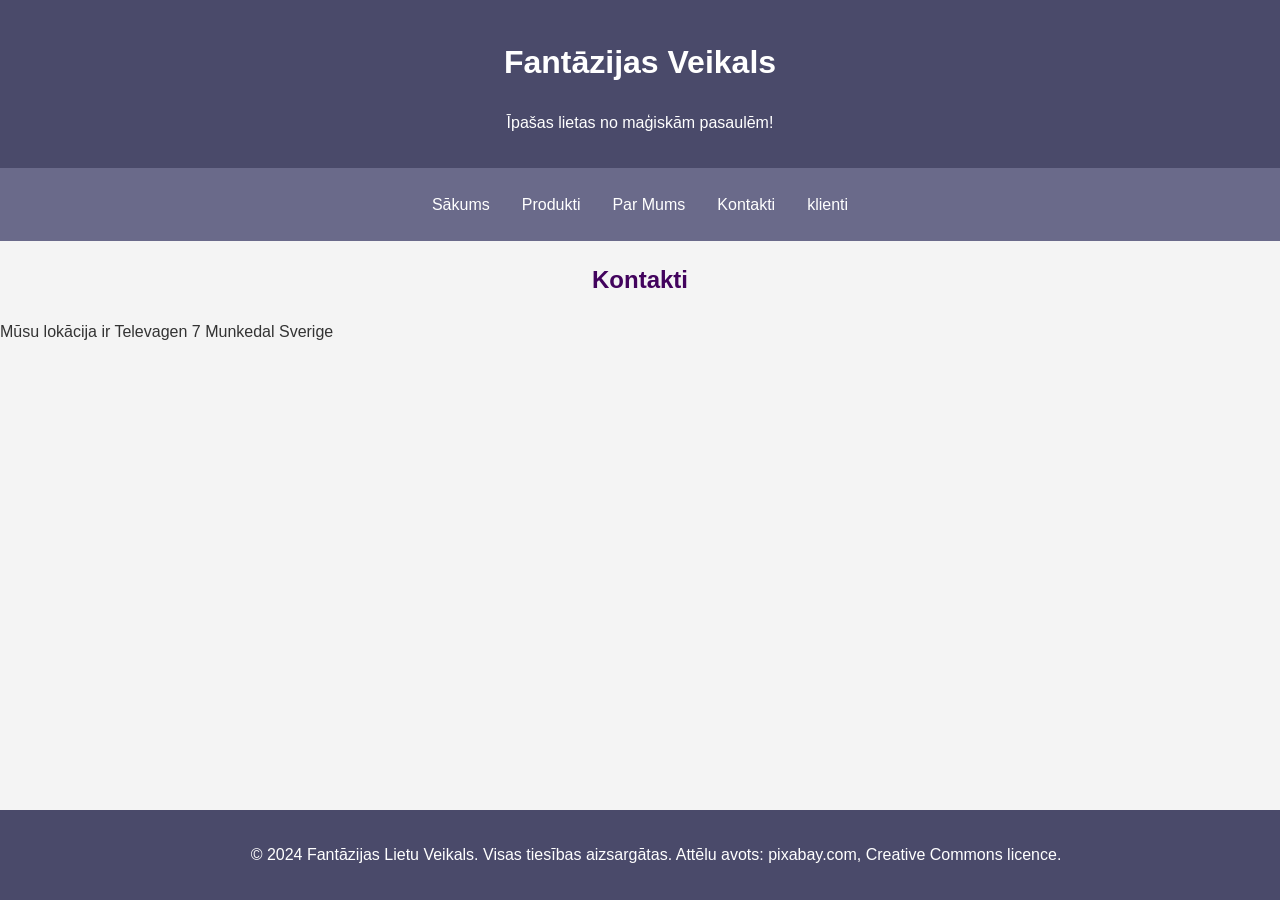
<file: 10_04_2025/kontakti.html>
<!DOCTYPE html>
<html lang="en">

<head>
    <meta charset="UTF-8">
    <meta name="viewport" content="width=device-width, initial-scale=1.0">
    <title>Fantāzijas Veikals</title>
    <link rel="stylesheet" href="style.css">
</head>

<body>
    <header>
        <h1> Fantāzijas Veikals </h1>
        <p> Īpašas lietas no maģiskām pasaulēm!</p>
    </header>

    <nav> 
        <a href="index.html">Sākums</a> 
        <a href="produkti.html">Produkti</a> 
        <a href="par_mums.html">Par Mums</a> 
        <a href="kontakti.html">Kontakti</a> 
        <a href="musu_kilenti.html">klienti</a>
        </nav> 

    <h2>Kontakti</h2>
    <p>Mūsu lokācija ir Televagen 7 Munkedal Sverige</p>

    <footer>
        <p>© 2024 Fantāzijas Lietu Veikals. Visas tiesības aizsargātas.
            Attēlu avots: pixabay.com, Creative Commons licence.</p>
    </footer>

</body>

</html>
</file>
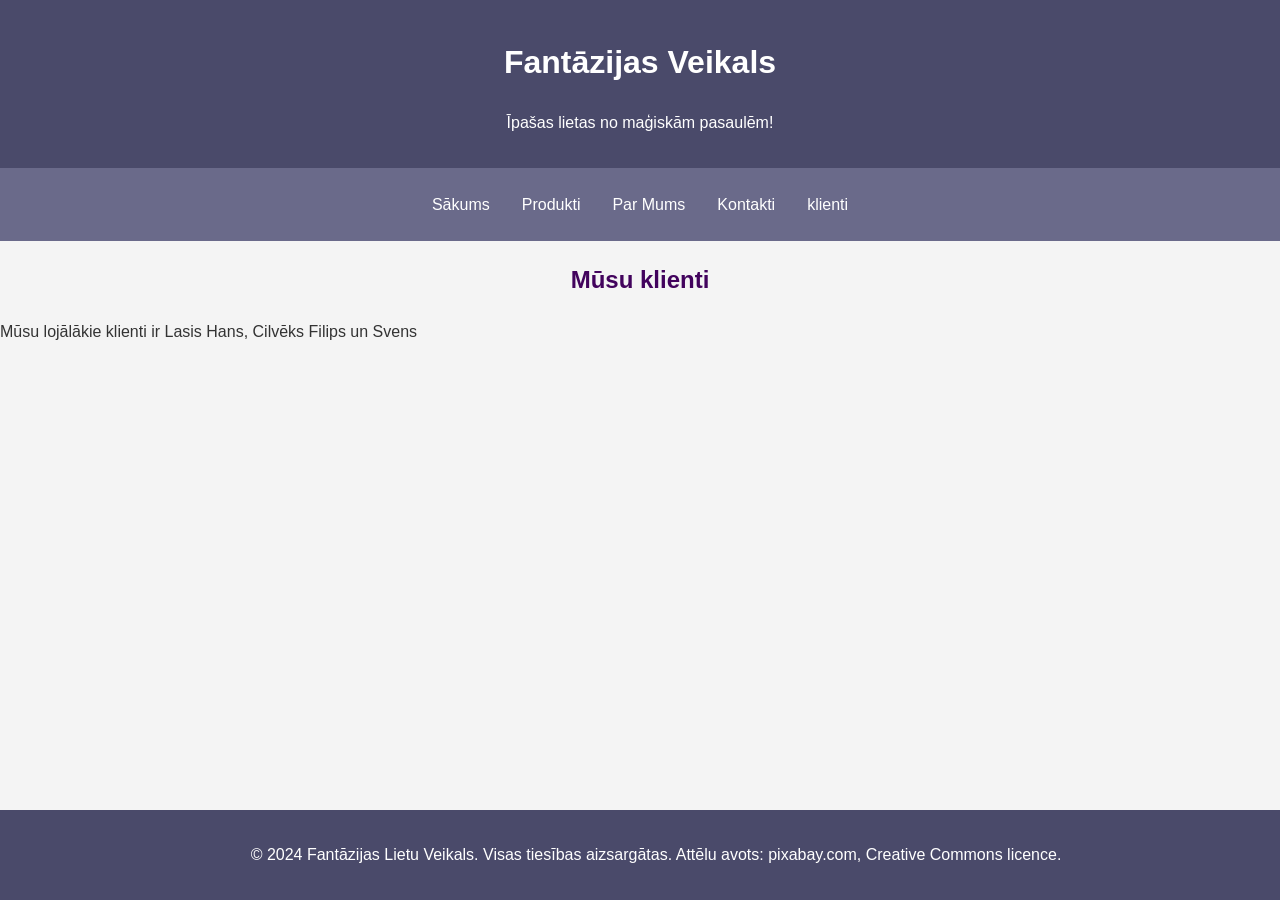
<file: 10_04_2025/musu_klienti.html>
<!DOCTYPE html>
<html lang="en">

<head>
    <meta charset="UTF-8">
    <meta name="viewport" content="width=device-width, initial-scale=1.0">
    <title>Fantāzijas Veikals</title>
    <link rel="stylesheet" href="style.css">
</head>

<body>
    <header>
        <h1> Fantāzijas Veikals </h1>
        <p> Īpašas lietas no maģiskām pasaulēm!</p>
    </header>

    <nav> 
        <a href="index.html">Sākums</a> 
        <a href="produkti.html">Produkti</a> 
        <a href="par_mums.html">Par Mums</a> 
        <a href="kontakti.html">Kontakti</a> 
        <a href="Musu_kilenti.html">klienti</a>
        </nav> 

   <h2>Mūsu klienti</h2>
   <p>Mūsu lojālākie klienti ir Lasis Hans, Cilvēks Filips un Svens
    <footer>    
        <p>© 2024 Fantāzijas Lietu Veikals. Visas tiesības aizsargātas.
            Attēlu avots: pixabay.com, Creative Commons licence.</p>
    </footer>

</body>

</html>
</file>
<file: 10_04_2025/style.css>
body { 
    font-family: Arial, sans-serif; 
    line-height: 1.6; 
    margin: 0; 
    padding: 0; 
    background-color: #f4f4f4; 
    color: #333; 
} 
header { 
    background-color: #4a4a6a; 
    color: white; 
    text-align: center; 
    padding: 1rem; 
} 
h2 { 
    color: #42035d; 
    text-align: center; 
} 
nav { 
    background-color: #6a6a8a; 
    padding: 1rem; 
    display: flex; 
    justify-content: center; 
} 
.saturs { 
    width: 80%; 
    margin: auto; 
    overflow: hidden; 
    padding: 20px; 
} 
.produkti { 
    display: flex; 
    flex-wrap: wrap; 
    justify-content: space-between; 
} 
.produkts { 
    background-color: white; 
    border: 1px solid #ddd; 
    padding: 15px; 
    margin-bottom: 20px; 
    width: 30%; 
    text-align: center; 
} 
img { 
    max-width: 100%; 
    height: 200px; 
} 
footer { 
    background-color: #4a4a6a; 
    color: white; 
    text-align: center; 
    padding: 1rem; 
    position: fixed; 
    bottom: 0; 
    width: 100%; 
} 
nav { 
    background-color: #6a6a8a; 
    padding: 1rem; 
    display: flex; 
    justify-content: center; 
} 
nav a { 
    color: white; 
    text-decoration: none; 
    padding: 0.5rem 1rem; 
} 
nav a:hover { 
    background-color: #8a8aaa; 
} 
p:hover { 
align-self: center;
}
</file>
